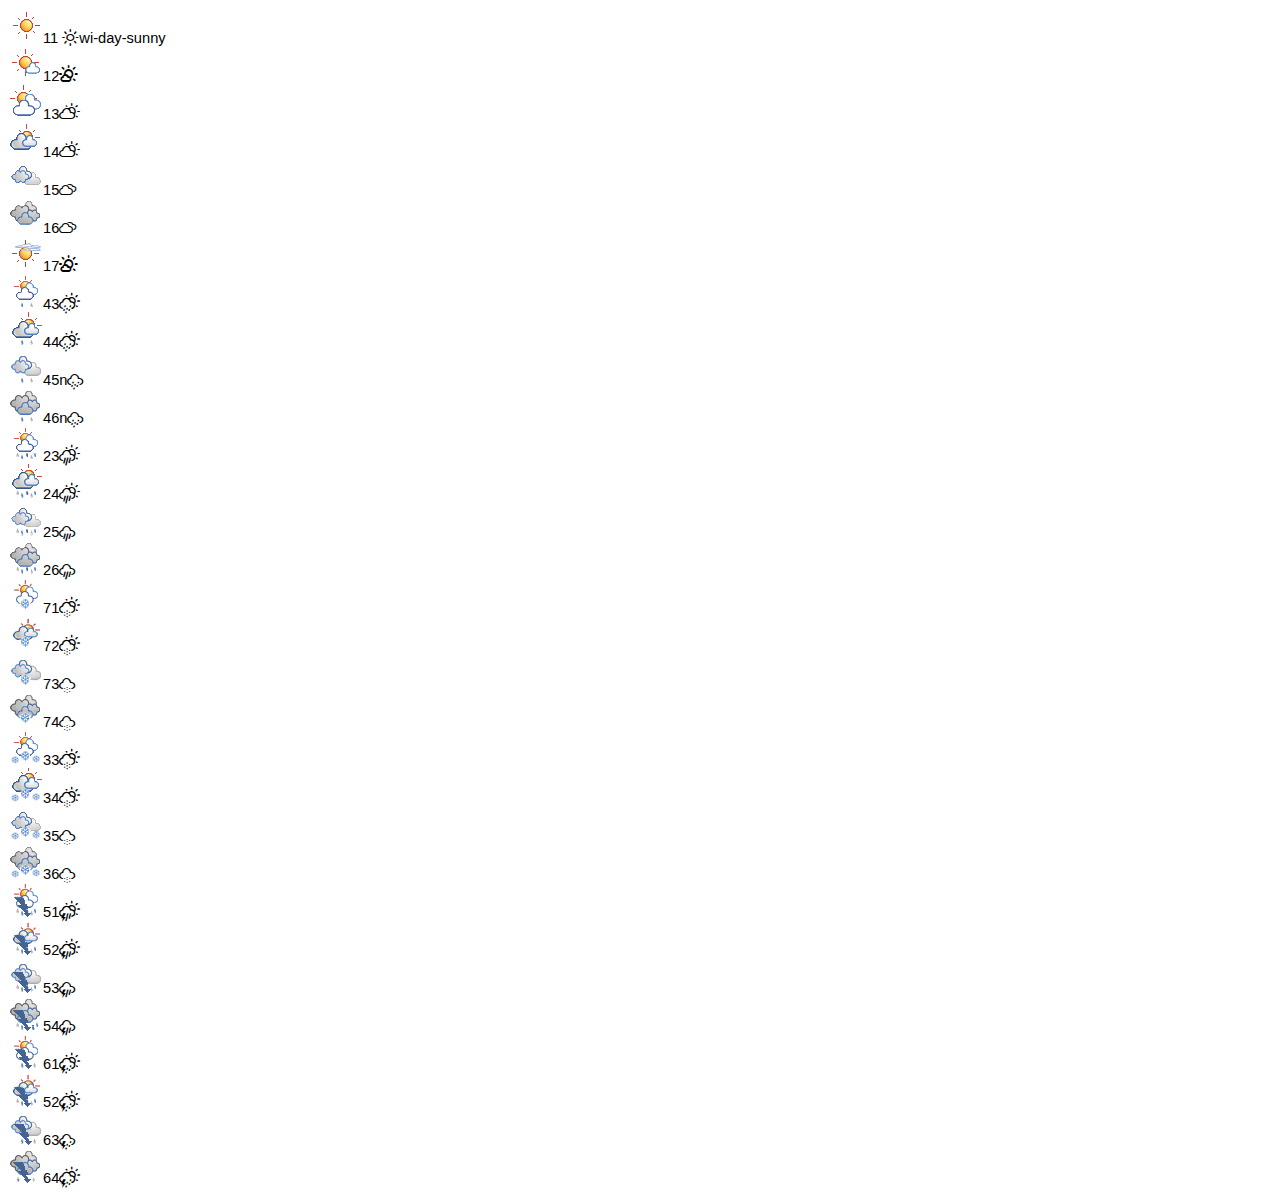
<file: src/main/webapp/Ikonoak/Ikonoak.html>
<html><head>
        <title>Ikonoak</title>
        <meta content="text/html; charset=UTF-8" http-equiv="content-type">
        <style type="text/css">
            ol{margin:0;padding:0}.c0{widows:2;orphans:2;height:11pt;direction:ltr}
            .c1{widows:2;orphans:2;direction:ltr}
            .c2{max-width:468pt;background-color:#ffffff;padding:72pt 72pt 72pt 72pt}
            .c3{color:#333333;background-color:#ffffff}
            .title{widows:2;padding-top:0pt;line-height:1.15;orphans:2;text-align:left;color:#000000;font-size:21pt;font-family:"Trebuchet MS";padding-bottom:0pt}
            .subtitle{widows:2;padding-top:0pt;line-height:1.15;orphans:2;text-align:left;color:#000000;font-size:13pt;font-family:"Trebuchet MS";padding-bottom:10pt}
            li{color:#000000;font-size:11pt;font-family:"Arial"}p{color:#000000;font-size:11pt;margin:0;font-family:"Arial"}h1{widows:2;padding-top:10pt;line-height:1.15;orphans:2;text-align:left;color:#000000;font-size:16pt;font-family:"Trebuchet MS";padding-bottom:0pt}
            h2{widows:2;padding-top:10pt;line-height:1.15;orphans:2;text-align:left;color:#000000;font-size:13pt;font-family:"Trebuchet MS";padding-bottom:0pt}h3{widows:2;padding-top:8pt;line-height:1.15;orphans:2;text-align:left;color:#666666;font-size:12pt;font-family:"Trebuchet MS";padding-bottom:0pt}
            h4{widows:2;padding-top:8pt;line-height:1.15;orphans:2;text-align:left;color:#666666;font-size:11pt;text-decoration:underline;font-family:"Trebuchet MS";padding-bottom:0pt}h5{widows:2;padding-top:8pt;line-height:1.15;orphans:2;text-align:left;color:#666666;font-size:11pt;font-family:"Trebuchet MS";padding-bottom:0pt}h6{widows:2;padding-top:8pt;line-height:1.15;orphans:2;text-align:left;color:#666666;font-style:italic;font-size:11pt;font-family:"Trebuchet MS";padding-bottom:0pt}</style>
    
        <link rel="stylesheet" href="../css/weather-icons.css"/>
    </head>
    <body>
        <p><span ><img alt="Icono de cielo despejado" src="images/image16.gif" title="Icono de cielo despejado"/>11 </span><i class="wi wi-11"></i>wi-day-sunny</span></p>
        <p><span ><img alt="Icono de poco nuboso" src="images/image11.gif" title="Icono de poco nuboso">12</span><i class="wi wi-12"></i></p>
        <p><span ><img alt="Icono de Intervalos nubosos" src="images/image12.gif" title="Icono de Intervalos nubosos">13</span><i class="wi wi-13"></i></p>
        <p><span ><img alt="Icono de nuboso" src="images/image29.gif" title="Icono de nuboso">14</span><i class="wi wi-13"></i></p>
        <p><span ><img alt="Icono de muy nuboso" src="images/image27.gif" title="Icono de muy nuboso">15</span><i class="wi wi-15"></i></p>
        <p><span ><img alt="Icono de cubierto" src="images/image04.gif" title="Icono de cubierto">16</span><i class="wi wi-15"></i></p>
        <p><span ><img alt="Icono de nubes altas" src="images/image07.gif" title="Icono de nubes altas">17</span><i class="wi wi-12"></i></p>
        <p><span ><img alt="Icono de intervalos nubosos con lluvia escasa" src="images/image03.gif" title="Icono de intervalos nubosos con lluvia escasa">43</span><i class="wi wi-day-showers"></i></p>
        <p><span ><img alt="Icono de nuboso con lluvia escasa" src="images/image28.gif" title="Icono de nuboso con lluvia escasa">44</span><i class="wi wi-day-showers"></i></p>
        <p><span ><img alt="Icono de muy nuboso con lluvia escasa" src="images/image26.gif" title="Icono de muy nuboso con lluvia escasa">45n</span><i class="wi wi-showers"></i></p>
        <p><span ><img alt="Icono de cubierto con lluvia escasa" src="images/image21.gif" title="Icono de cubierto con lluvia escasa">46n</span><i class="wi wi-showers"></i></p>
        <p><span ><img alt="Icono de intervalos nubosos con lluvia" src="images/image01.gif" title="Icono de intervalos nubosos con lluvia">23</span><i class="wi wi-day-rain"></i></p>
        <p><span ><img alt="Icono de nuboso con lluvia" src="images/image13.gif" title="Icono de nuboso con lluvia">24</span><i class="wi wi-day-rain"></i></p>
        <p><span ><img alt="Icono de muy nuboso con lluvia" src="images/image08.gif" title="Icono de muy nuboso con lluvia">25</span><i class="wi wi-25"></i></p>
        <p><span ><img alt="Icono de cubierto con lluvia" src="images/image15.gif" title="Icono de cubierto con lluvia">26</span><i class="wi wi-25"></i></p>
        <p><span ><img alt="Icono de intervalos nubosos con nieve escasa" src="images/image23.gif" title="Icono de intervalos nubosos con nieve escasa">71</span><i class="wi wi-day-snow"></i></p>
        <p><span ><img alt="Icono de nuboso con nieve escasa" src="images/image17.gif" title="Icono de nuboso con nieve escasa">72</span><i class="wi wi-day-snow"></i></p>
        <p><span ><img alt="Icono de muy nuboso con nieve escasa" src="images/image10.gif" title="Icono de muy nuboso con nieve escasa">73</span><i class="wi wi-snow"></i></p>
        <p><span ><img alt="Icono de cubierto con nieve escasa" src="images/image06.gif" title="Icono de cubierto con nieve escasa">74</span><i class="wi wi-snow"></i></p>
        <p><span ><img alt="Icono de intervalos nubosos con nieve" src="images/image14.gif" title="Icono de intervalos nubosos con nieve">33</span><i class="wi wi-day-snow"></i></p>
        <p><span ><img alt="Icono de nuboso con nieve" src="images/image25.gif" title="Icono de nuboso con nieve">34</span><i class="wi wi-day-snow"></i></p>
        <p><span ><img alt="Icono de muy nuboso con nieve" src="images/image00.gif" title="Icono de muy nuboso con nieve">35</span><i class="wi wi-snow"></i></p>
        <p><span ><img alt="Icono de cubierto con nieve" src="images/image18.gif" title="Icono de cubierto con nieve">36</span><i class="wi wi-snow"></i></p>
        <p><span ><img alt="Icono de intervalos nubosos con tormenta" src="images/image05.gif" title="Icono de intervalos nubosos con tormenta">51</span><i class="wi wi-day-thunderstorm"></i></p>
        <p><span ><img alt="Icono de nuboso con tormenta" src="images/image02.gif" title="Icono de nuboso con tormenta">52</span><i class="wi wi-day-thunderstorm"></i></p>
        <p><span ><img alt="Icono de muy nuboso con tormenta" src="images/image19.gif" title="Icono de muy nuboso con tormenta">53</span><i class="wi wi-thunderstorm"></i></p>
        <p><span ><img alt="Icono de cubierto con tormenta" src="images/image09.gif" title="Icono de cubierto con tormenta">54</span><i class="wi wi-thunderstorm"></i></p>
        <p><span ><img alt="Icono de intervalos nubosos con tormenta y lluvia escasa" src="images/image24.gif" title="Icono de intervalos nubosos con tormenta y lluvia escasa">61</span><i class="wi wi-day-storm-showers"></i></p>
        <p><span ><img alt="Icono de nuboso con tormenta y lluvia escasa" src="images/image02.gif" title="Icono de nuboso con tormenta y lluvia escasa">52</span><i class="wi wi-day-storm-showers"></i></p>
        <p><span ><img alt="Icono de muy nuboso con tormenta y lluvia escasa" src="images/image20.gif" title="Icono de muy nuboso con tormenta y lluvia escasa">63</span><i class="wi wi-storm-showers"></i></p>
        <p><span ><img alt="Icono de cubierto con tormenta y lluvia escasa" src="images/image22.gif" title="Icono de cubierto con tormenta y lluvia escasa">64</span><i class="wi wi-day-storm-showers"></i></p>
    </body></html>
</file>
<file: src/main/webapp/css/weather-icons.css>
/*!
 *  Weather Icons 1.2
 *  Weather themed icons for Bootstrap
 *  ------------------------------------------------------------------------------
* Maintained at http://erikflowers.github.io/weather-icons
 *  http://twitter.com/Erik_UX
 *
 *  License
 *  ------------------------------------------------------------------------------
 *  - Fpmt licensed under SIL OFL 1.1 -
 *    http://scripts.sil.org/OFL
 *  - CSS and LESS are licensed under MIT License -
 *    http://opensource.org/licenses/mit-license.html
 *  - Documentation licensed under CC BY 3.0 -
 *    http://creativecommons.org/licenses/by/3.0/
 *  - Inspired by and works great as a companion with Font Awesome
 *    "Font Awesome by Dave Gandy - http://fontawesome.io"
 *
 *  Weather Icons Bootstrap Package Author - Erik Flowers - erik@helloerik.com
 *  ------------------------------------------------------------------------------
 *  Email: erik@helloerik.com
 *  Twitter: http://twitter.com/Erik_UX
 */
@font-face {
  font-family: 'weathericons';
  src: url('../fonts/weathericons-regular-webfont.eot');
  src: url('../fonts/weathericons-regular-webfont.eot?#iefix') format('embedded-opentype'), url('../fonts/weathericons-regular-webfont.woff') format('woff'), url('../fonts/weathericons-regular-webfont.ttf') format('truetype'), url('../fonts/weathericons-regular-webfont.svg#weathericons-regular-webfontRg') format('svg');
  font-weight: normal;
  font-style: normal;
}
.wi {
  display: inline-block;
  font-family: 'weathericons';
  font-style: normal;
  font-weight: normal;
  line-height: 1;
  -webkit-font-smoothing: antialiased;
  -moz-osx-font-smoothing: grayscale;
}
.wi-day-cloudy-gusts:before {
  content: "\f000";
}
.wi-day-cloudy-windy:before {
  content: "\f001";
}
.wi-13:before {
  content: "\f002";
}
.wi-day-fog:before {
  content: "\f003";
}
.wi-day-hail:before {
  content: "\f004";
}
.wi-day-lightning:before {
  content: "\f005";
}
.wi-day-rain-mix:before {
  content: "\f006";
}
.wi-day-rain-wind:before {
  content: "\f007";
}
.wi-day-rain:before {
  content: "\f008";
}
.wi-day-showers:before {
  content: "\f009";
}
.wi-day-snow:before {
  content: "\f00a";
}
.wi-day-sprinkle:before {
  content: "\f00b";
}
.wi-12:before {
  content: "\f00c";
}
.wi-11:before {
  content: "\f00d";
}
.wi-day-storm-showers:before {
  content: "\f00e";
}
.wi-day-thunderstorm:before {
  content: "\f010";
}
.wi-cloudy-gusts:before {
  content: "\f011";
}
.wi-cloudy-windy:before {
  content: "\f012";
}
.wi-15:before {
  content: "\f013";
}
.wi-fog:before {
  content: "\f014";
}
.wi-hail:before {
  content: "\f015";
}
.wi-lightning:before {
  content: "\f016";
}
.wi-rain-mix:before {
  content: "\f017";
}
.wi-rain-wind:before {
  content: "\f018";
}
.wi-25:before {
  content: "\f019";
}
.wi-showers:before {
  content: "\f01a";
}
.wi-snow:before {
  content: "\f01b";
}
.wi-sprinkle:before {
  content: "\f01c";
}
.wi-storm-showers:before {
  content: "\f01d";
}
.wi-thunderstorm:before {
  content: "\f01e";
}
.wi-windy:before {
  content: "\f021";
}
.wi-night-alt-cloudy-gusts:before {
  content: "\f022";
}
.wi-night-alt-cloudy-windy:before {
  content: "\f023";
}
.wi-night-alt-hail:before {
  content: "\f024";
}
.wi-night-alt-lightning:before {
  content: "\f025";
}
.wi-night-alt-rain-mix:before {
  content: "\f026";
}
.wi-night-alt-rain-wind:before {
  content: "\f027";
}
.wi-night-alt-rain:before {
  content: "\f028";
}
.wi-night-alt-showers:before {
  content: "\f029";
}
.wi-night-alt-snow:before {
  content: "\f02a";
}
.wi-night-alt-sprinkle:before {
  content: "\f02b";
}
.wi-night-alt-storm-showers:before {
  content: "\f02c";
}
.wi-night-alt-thunderstorm:before {
  content: "\f02d";
}
.wi-night-clear:before {
  content: "\f02e";
}
.wi-night-cloudy-gusts:before {
  content: "\f02f";
}
.wi-night-cloudy-windy:before {
  content: "\f030";
}
.wi-night-cloudy:before {
  content: "\f031";
}
.wi-night-hail:before {
  content: "\f032";
}
.wi-night-lightning:before {
  content: "\f033";
}
.wi-night-rain-mix:before {
  content: "\f034";
}
.wi-night-rain-wind:before {
  content: "\f035";
}
.wi-night-rain:before {
  content: "\f036";
}
.wi-night-showers:before {
  content: "\f037";
}
.wi-night-snow:before {
  content: "\f038";
}
.wi-night-sprinkle:before {
  content: "\f039";
}
.wi-night-storm-showers:before {
  content: "\f03a";
}
.wi-night-thunderstorm:before {
  content: "\f03b";
}
.wi-celsius:before {
  content: "\f03c";
}
.wi-cloud-down:before {
  content: "\f03d";
}
.wi-cloud-refresh:before {
  content: "\f03e";
}
.wi-cloud-up:before {
  content: "\f040";
}
.wi-cloud:before {
  content: "\f041";
}
.wi-degrees:before {
  content: "\f042";
}
.wi-down-left:before {
  content: "\f043";
}
.wi-down:before {
  content: "\f044";
}
.wi-fahrenheit:before {
  content: "\f045";
}
.wi-horizon-alt:before {
  content: "\f046";
}
.wi-horizon:before {
  content: "\f047";
}
.wi-left:before {
  content: "\f048";
}
.wi-lightning:before {
  content: "\f016";
}
.wi-night-fog:before {
  content: "\f04a";
}
.wi-refresh-alt:before {
  content: "\f04b";
}
.wi-refresh:before {
  content: "\f04c";
}
.wi-right:before {
  content: "\f04d";
}
.wi-sprinkles:before {
  content: "\f04e";
}
.wi-strong-wind:before {
  content: "\f050";
}
.wi-sunrise:before {
  content: "\f051";
}
.wi-sunset:before {
  content: "\f052";
}
.wi-thermometer-exterior:before {
  content: "\f053";
}
.wi-thermometer-internal:before {
  content: "\f054";
}
.wi-thermometer:before {
  content: "\f055";
}
.wi-tornado:before {
  content: "\f056";
}
.wi-up-right:before {
  content: "\f057";
}
.wi-up:before {
  content: "\f058";
}
.wi-wind-O:before {
  content: "\f059";
}
.wi-wind-SO:before {
  content: "\f05a";
}
.wi-wind-SE:before {
  content: "\f05b";
}
.wi-wind-S:before {
  content: "\f05c";
}
.wi-wind-NO:before {
  content: "\f05d";
}
.wi-wind-NE:before {
  content: "\f05e";
}
.wi-wind-N:before {
  content: "\f060";
}
.wi-wind-E:before {
  content: "\f061";
}
.wi-smoke:before {
  content: "\f062";
}
.wi-dust:before {
  content: "\f063";
}
.wi-snow-wind:before {
  content: "\f064";
}
.wi-day-snow-wind:before {
  content: "\f065";
}
.wi-night-snow-wind:before {
  content: "\f066";
}
.wi-night-alt-snow-wind:before {
  content: "\f067";
}
.wi-day-sleet-storm:before {
  content: "\f068";
}
.wi-night-sleet-storm:before {
  content: "\f069";
}
.wi-night-alt-sleet-storm:before {
  content: "\f06a";
}
.wi-day-snow-thunderstorm:before {
  content: "\f06b";
}
.wi-night-snow-thunderstorm:before {
  content: "\f06c";
}
.wi-night-alt-snow-thunderstorm:before {
  content: "\f06d";
}
.wi-solar-eclipse:before {
  content: "\f06e";
}
.wi-lunar-eclipse:before {
  content: "\f070";
}
.wi-meteor:before {
  content: "\f071";
}
.wi-hot:before {
  content: "\f072";
}
.wi-hurricane:before {
  content: "\f073";
}
.wi-smog:before {
  content: "\f074";
}
.wi-alien:before {
  content: "\f075";
}
.wi-snowflake-cold:before {
  content: "\f076";
}
.wi-stars:before {
  content: "\f077";
}
.wi-moon-full:before {
  content: "\f078";
}
.wi-moon-waxing-gibbous:before {
  content: "\f079";
}
.wi-moon-waxing-quarter:before {
  content: "\f07a";
}
.wi-moon-waxing-crescent:before {
  content: "\f07b";
}
.wi-moon-young:before {
  content: "\f07c";
}
.wi-moon-new:before {
  content: "\f07d";
}
.wi-moon-old:before {
  content: "\f07e";
}
.wi-moon-waning-crescent:before {
  content: "\f080";
}
.wi-moon-waning-quarter:before {
  content: "\f081";
}
.wi-moon-waning-gibbous:before {
  content: "\f082";
}
.wi-night-partly-cloudy:before {
  content: "\f083";
}
</file>
